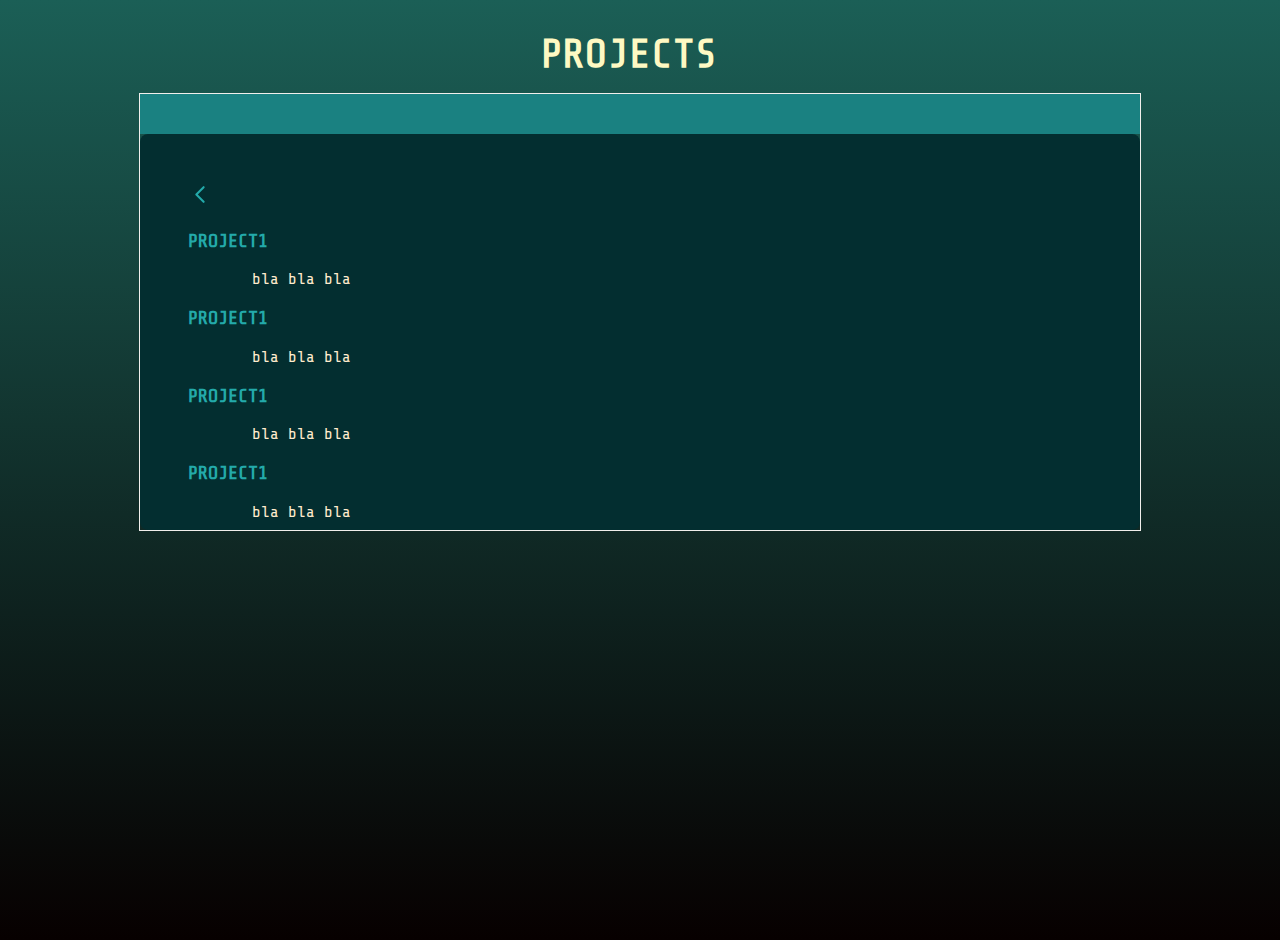
<file: projects.html>
<!DOCTYPE html>
<html lang="en">
  <head>
    <meta charset="UTF-8" />
    <meta http-equiv="X-UA-Compatible" content="IE=edge" />
    <meta name="viewport" content="width=device-width, initial-scale=1.0" />
    <title>Projects</title>
    <link
      rel="icon"
      href="https://uxwing.com/wp-content/themes/uxwing/download/17-internet-network-technology/robot.png"
      type="image/png"
    />
    <link rel="stylesheet" href="style.css" />
    <link
      rel="stylesheet"
      href="https://use.fontawesome.com/releases/v5.8.1/css/all.css"
      integrity="sha384-50oBUHEmvpQ+1lW4y57PTFmhCaXp0ML5d60M1M7uH2+nqUivzIebhndOJK28anvf"
      crossorigin="anonymous"
    />
  </head>
  <body>
    <div>
      <h2 class="name">PROJECTS<span class="cursor">_</span></h2>
    </div>
    <div class="parent-terminal">
      <div class="terminal-window">
        <p><i class="fas fa-robot fa-spin" style="font-size: 30px"></i></p>
      </div>
      <div class="terminal">
        <a class="links" href="./index.html">
          <svg
            class="back-icon"
            fill="none"
            stroke="currentColor"
            viewBox="0 0 24 24"
            xmlns="http://www.w3.org/2000/svg"
          >
            <path
              stroke-linecap="round"
              stroke-linejoin="round"
              stroke-width="2"
              d="M15 19l-7-7 7-7"
            ></path>
          </svg>
        </a>
        <h3>PROJECT1</h3>
        <p class="contents">bla bla bla</p>
        <h3>PROJECT1</h3>
        <p class="contents">bla bla bla</p>
        <h3>PROJECT1</h3>
        <p class="contents">bla bla bla</p>
        <h3>PROJECT1</h3>
        <p class="contents">bla bla bla</p>
        <h3>PROJECT1</h3>
        <p class="contents">bla bla bla</p>
        <h3>PROJECT1</h3>
        <p class="contents">bla bla bla</p>
      </div>
    </div>
    <p></p>
  </body>
</html>
</file>
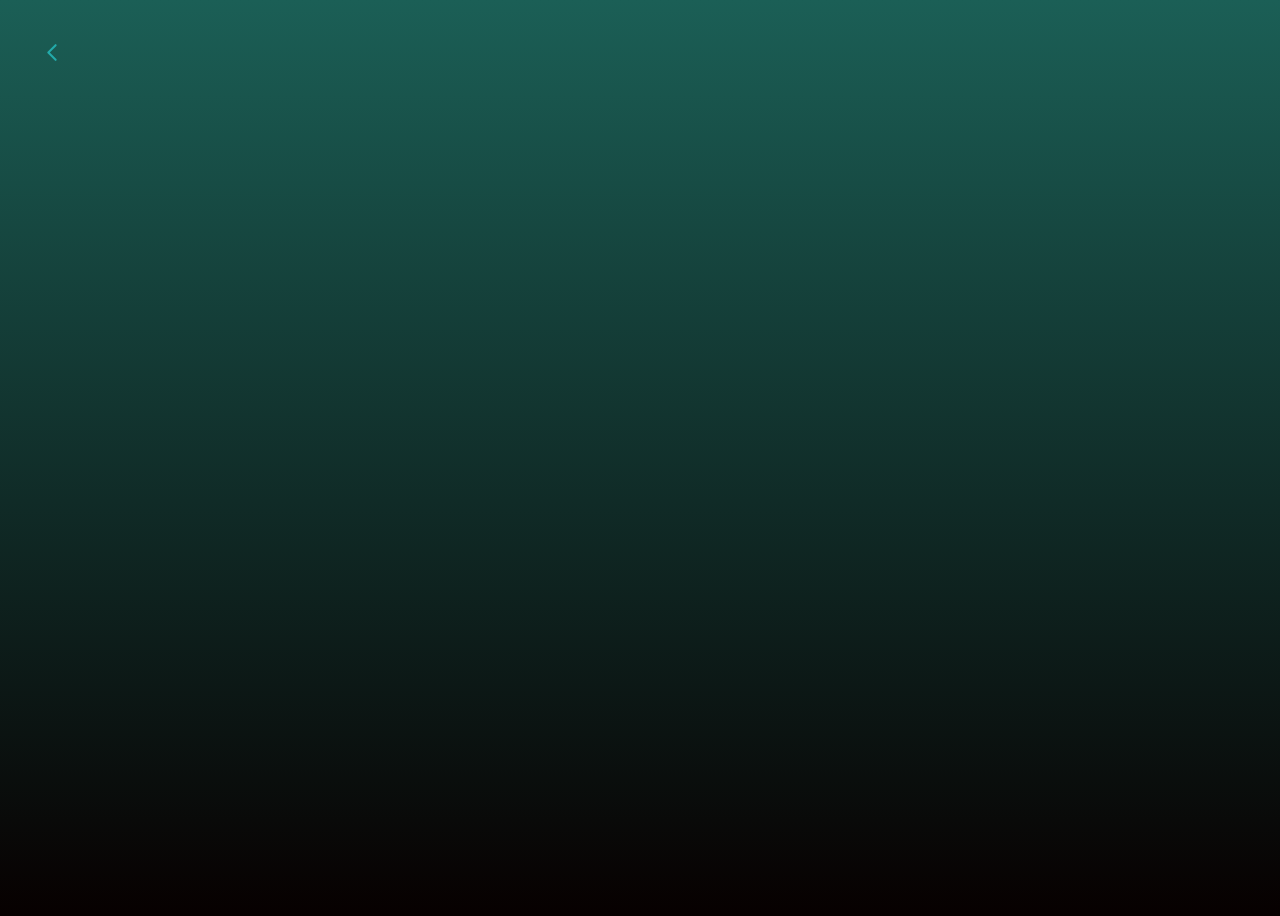
<file: resume.html>
<!DOCTYPE html>
<html lang="en">
  <head>
    <meta charset="UTF-8" />
    <meta http-equiv="X-UA-Compatible" content="IE=edge" />
    <meta name="viewport" content="width=device-width, initial-scale=1.0" />
    <title>Resume</title>
    <link rel="stylesheet" href="style.css" />
    <link
      rel="icon"
      href="https://uxwing.com/wp-content/themes/uxwing/download/17-internet-network-technology/robot.png"
      type="image/png"
    />
  </head>
  <body>
    <div>
      <a class="links" href="./index.html">
        <svg
          class="back-icon resumepg"
          fill="none"
          stroke="currentColor"
          viewBox="0 0 24 24"
          xmlns="http://www.w3.org/2000/svg"
        >
          <path
            stroke-linecap="round"
            stroke-linejoin="round"
            stroke-width="2"
            d="M15 19l-7-7 7-7"
          ></path>
        </svg>
      </a>
    </div>
  </body>
</html>
</file>
<file: style.css>
@import url("https://fonts.googleapis.com/css2?family=Poppins:wght@200&family=Share+Tech+Mono&display=swap");
.name {
  font-size: 2.5rem;
  text-align: center;
  color: #fef9c3;
  margin-top: 2rem;
  margin-bottom: 0.01rem;
}
@keyframes cursor {
  0%,
  40%,
  100% {
    opacity: 0;
  }

  50%,
  90% {
    opacity: 1;
  }
}

.cursor {
  font-weight: 600;
  color: #f4f5ef;
  opacity: 0;
  animation: cursor 1s infinite;
  animation-name: cursor;
}
.parent-terminal {
  border: 1px solid rgb(241, 239, 236);
  width: 1000px;
  margin: 1rem auto;
}
.terminal-window {
  /* background-color: cadetblue; */
  background-color: rgb(26, 129, 129);
  padding: 0.75rem;
}
.links {
  text-decoration: none;
  color: rgb(35, 170, 170) !important;
}

.terminal {
  font-size: 1rem;
  display: block;
  padding: 3rem;
  color: rgb(35, 170, 170);
  border-radius: 0.5rem;
  background-color: rgb(3, 46, 48);
  height: 300px;
  overflow: scroll;
}

.terminal::-webkit-scrollbar {
  width: 5px;
}

.terminal::-webkit-scrollbar-track {
  -webkit-box-shadow: inset 0 0 6px rgba(0, 0, 0, 0.3);
}

.terminal::-webkit-scrollbar-thumb {
  background-color: #fef9c3;
  outline: 1px solid slategrey;
}
.back-icon {
  /* size: 0.5rem; */
  width: 25px;
}
.resumepg {
  /* color: #f4f5ef; */
  padding: 2rem;
}

body {
  height: 100vh;
  background-color: black;
  /* font-family: "Poppins", sans-serif; */
  font-family: "Share Tech Mono", monospace;
  background-image: linear-gradient(0deg, rgb(7, 0, 0), rgb(27, 95, 86));
}
.contents {
  color: blanchedalmond;
  padding-left: 4rem;
}
.list-item-inline {
  display: inline;
  padding: 0.5rem;
  color: blanchedalmond;
}
/* .social-icons {
  color: blanchedalmond;
} */
.links i {
  color: blanchedalmond;
}
@media screen and (max-width: 920px) {
  .parent-terminal {
    width: auto;
    /* height: 100%; */
  }
  .list-item-inline {
    display: inline;
    padding: 1.1rem;
  }
  .name {
    height: 80px;
  }
}
</file>
